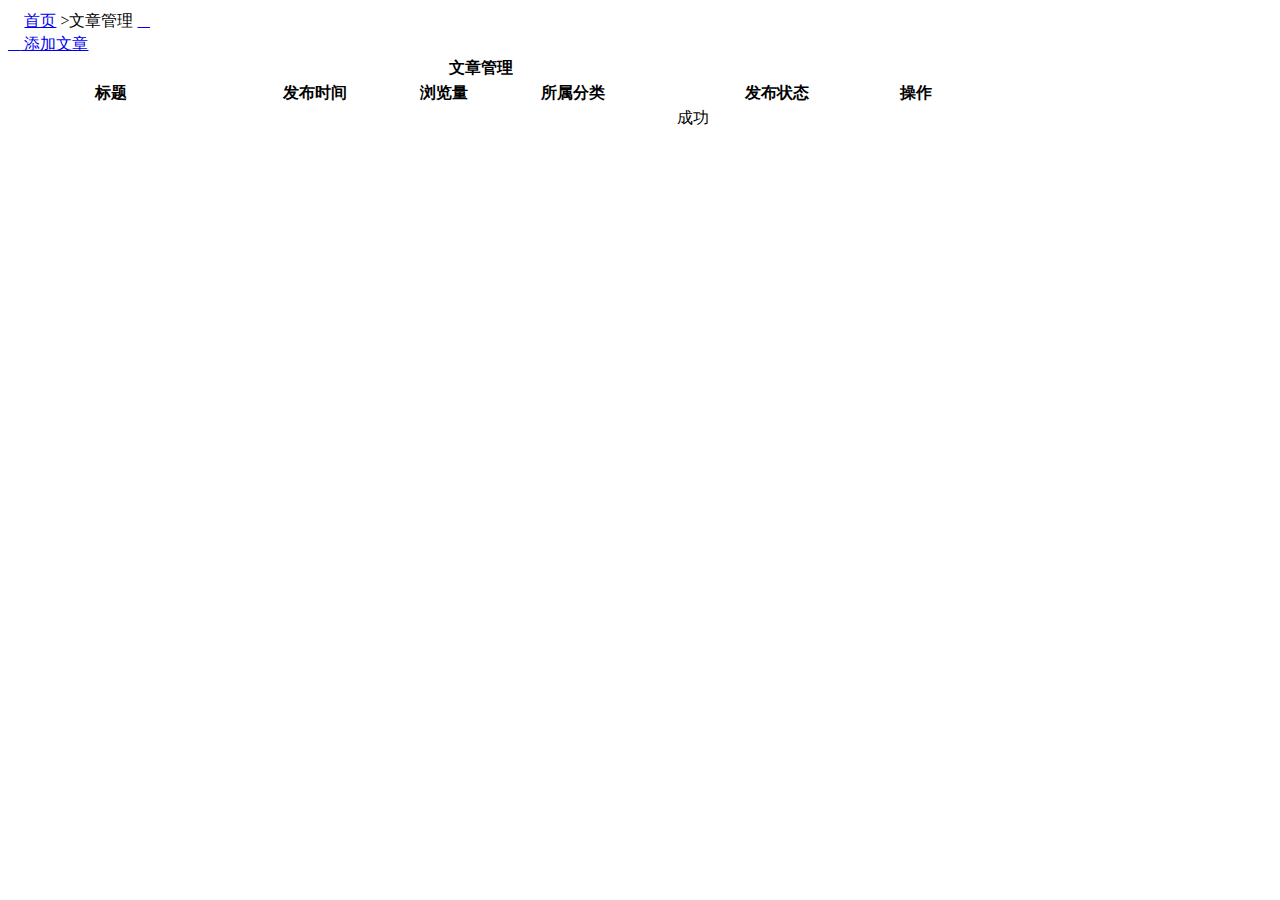
<file: src/main/resources/templates/article/index.html>
<!DOCTYPE html>
<html xmlns:th="http://www.thymeleaf.org" xmlns:layout="http://www.thymeleaf.org"
      layout:decorator="fragments/layout">
<head>
    <title>文章管理</title>

</head>
<body>
<!--这个模板是继承模板只能替换内容。并且只能在head部分添加自己的js css.
    body中不能写任何的数据，如果body中的模块不是 继承模板中的内容都会被替换掉。
-->

<section class="Hui-article-box" layout:fragment="content">
    <!--导航条提示-->
    <nav class="breadcrumb"><i class="Hui-iconfont"></i> <a href="/" class="maincolor">首页</a> <span class="c-999 en">&gt;</span><span class="c-666">文章管理</span> <a class="btn btn-success radius r" style="line-height:1.6em;margin-top:3px" href="javascript:location.replace(location.href);" title="刷新" ><i class="Hui-iconfont">&#xe68f;</i></a></nav>
    <!--导航条提示-->
    <!--页面主体-->
    <div class="Hui-article">
        <article class="cl pd-20">

            <div class="cl pd-5 bg-1 bk-gray mt-10">
                <span class="l">
                    <a class="btn btn-primary radius" href="javascript:;" onclick="admin_add()"><i class="Hui-iconfont"></i> 添加文章</a>
                </span>
            </div>
            <div class="mt-10">
                <table class="table table-border table-bordered table-hover table-bg">
                    <thead>
                    <tr>
                        <th scope="col" colspan="6">文章管理</th>
                    </tr>
                    <tr class="text-c">
                        <th width="200">标题</th>
                        <th width="200">发布时间</th>
                        <th width="50">浏览量</th>
                        <th width="200">所属分类</th>
                        <th width="200">发布状态</th>
                        <th width="70">操作</th>
                    </tr>
                    </thead>
                    <tbody>

                    <tr class="text-c" th:each=" a : ${articles}">
                        <td th:text="${a.title}"></td>
                        <td th:text="${#dates.format(a.createdate, 'yyyy-MM-dd HH:mm:ss')}"></td>
                        <td th:text="${a.hits}"></td>
                        <td th:text="${a.categories}"></td>
                        <td>
                            <span class="label label-success radius"  th:text="${a.status}" >成功</span>
                        </td>

                        <td class="f-14">
                            <a title="编辑" href="javascript:;" th:onclick="'Javascript:admin_edit('+${a.id}+')'" style="text-decoration:none"><i class="Hui-iconfont"></i></a>
                            <a title="编辑" href="javascript:;" th:onclick="'Javascript:admin_view('+${a.id}+')'" style="text-decoration:none"><i class="icon Hui-iconfont"></i></a>
                            <a title="删除" href="javascript:;" th:onclick="'javascript:admin_del('+${a.id}+')'" class="ml-5" style="text-decoration:none"><i class="Hui-iconfont"></i></a></td>
                    </tr>


                    </tbody>
                </table>
            </div>
            <div class="mt-10">

                <div id="pagecontent"></div>

            </div>
        </article>
    </div>
    <!--页面主体-->
</section>

<div layout:fragment="footerjs">
    <script type="text/javascript" th:src="@{/ui/lib/laypage/1.2/laypage.js}"></script>
    <script th:inline="javascript">

        pageaction();
        /*管理员-用户-添加*/
        function admin_add(){

            location.href = basepath+'/article/add';
        }
        /*管理员-用户-编辑*/
        function admin_edit(id){
            location.href = basepath+'/article/edit/'+id;
        }

        function admin_view(id) {
            var href = basepath+'/pages/article/'+id;
            window.open(href);
        }
        /*管理员-用户-删除*/
        function admin_del(id){
            layer.confirm('删除须谨慎，确认要删除吗？',function(index){
                //此处请求后台程序，下方是成功后的前台处理……

                $.get(basepath+"/article/delete/"+id,{ts:new Date().getTime()},function(data){
                    if(data==1){
                        location.replace(location.href);
                    }
                });
            });
        }


        function pageaction(){
            /*<![CDATA[*/
            var totals = [[${totals}]];
            var curr = [[${page}]];
            /*]]>*/
            laypage({
                cont: 'pagecontent',
                pages: totals,
                curr: curr || 1,
                jump: function(e, first){ //触发分页后的回调
                    if(!first){ //一定要加此判断，否则初始时会无限刷新
                        console.info(e.curr);
                        location.href = basepath+'?page='+e.curr;
                    }
                }
            });
        }

    </script>
</div>


</body>
</html>
</file>
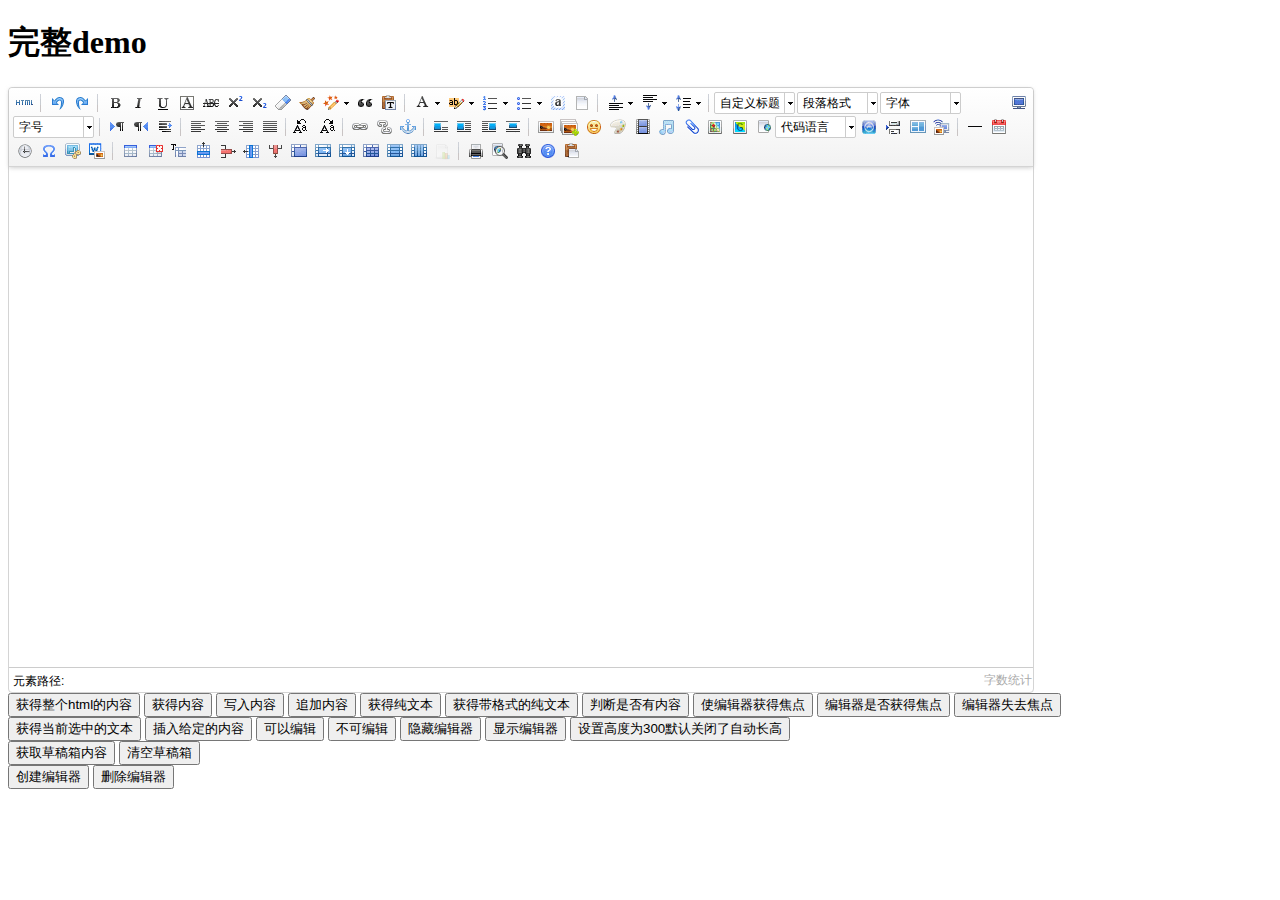
<file: src/main/resources/static/ui/lib/ueditor/1.4.3/index.html>
<!DOCTYPE HTML PUBLIC "-//W3C//DTD HTML 4.01 Transitional//EN"
        "http://www.w3.org/TR/html4/loose.dtd">
<html>
<head>
    <title>完整demo</title>
    <meta http-equiv="Content-Type" content="text/html;charset=utf-8"/>
    <script type="text/javascript" charset="utf-8" src="ueditor.config.js"></script>
    <script type="text/javascript" charset="utf-8" src="ueditor.all.min.js"> </script>
    <!--建议手动加在语言，避免在ie下有时因为加载语言失败导致编辑器加载失败-->
    <!--这里加载的语言文件会覆盖你在配置项目里添加的语言类型，比如你在配置项目里配置的是英文，这里加载的中文，那最后就是中文-->
    <script type="text/javascript" charset="utf-8" src="lang/zh-cn/zh-cn.js"></script>

    <style type="text/css">
        div{
            width:100%;
        }
    </style>
</head>
<body>
<div>
    <h1>完整demo</h1>
    <script id="editor" type="text/plain" style="width:1024px;height:500px;"></script>
</div>
<div id="btns">
    <div>
        <button onclick="getAllHtml()">获得整个html的内容</button>
        <button onclick="getContent()">获得内容</button>
        <button onclick="setContent()">写入内容</button>
        <button onclick="setContent(true)">追加内容</button>
        <button onclick="getContentTxt()">获得纯文本</button>
        <button onclick="getPlainTxt()">获得带格式的纯文本</button>
        <button onclick="hasContent()">判断是否有内容</button>
        <button onclick="setFocus()">使编辑器获得焦点</button>
        <button onmousedown="isFocus(event)">编辑器是否获得焦点</button>
        <button onmousedown="setblur(event)" >编辑器失去焦点</button>

    </div>
    <div>
        <button onclick="getText()">获得当前选中的文本</button>
        <button onclick="insertHtml()">插入给定的内容</button>
        <button id="enable" onclick="setEnabled()">可以编辑</button>
        <button onclick="setDisabled()">不可编辑</button>
        <button onclick=" UE.getEditor('editor').setHide()">隐藏编辑器</button>
        <button onclick=" UE.getEditor('editor').setShow()">显示编辑器</button>
        <button onclick=" UE.getEditor('editor').setHeight(300)">设置高度为300默认关闭了自动长高</button>
    </div>

    <div>
        <button onclick="getLocalData()" >获取草稿箱内容</button>
        <button onclick="clearLocalData()" >清空草稿箱</button>
    </div>

</div>
<div>
    <button onclick="createEditor()">
    创建编辑器</button>
    <button onclick="deleteEditor()">
    删除编辑器</button>
</div>

<script type="text/javascript">

    //实例化编辑器
    //建议使用工厂方法getEditor创建和引用编辑器实例，如果在某个闭包下引用该编辑器，直接调用UE.getEditor('editor')就能拿到相关的实例
    var ue = UE.getEditor('editor');


    function isFocus(e){
        alert(UE.getEditor('editor').isFocus());
        UE.dom.domUtils.preventDefault(e)
    }
    function setblur(e){
        UE.getEditor('editor').blur();
        UE.dom.domUtils.preventDefault(e)
    }
    function insertHtml() {
        var value = prompt('插入html代码', '');
        UE.getEditor('editor').execCommand('insertHtml', value)
    }
    function createEditor() {
        enableBtn();
        UE.getEditor('editor');
    }
    function getAllHtml() {
        alert(UE.getEditor('editor').getAllHtml())
    }
    function getContent() {
        var arr = [];
        arr.push("使用editor.getContent()方法可以获得编辑器的内容");
        arr.push("内容为：");
        arr.push(UE.getEditor('editor').getContent());
        alert(arr.join("\n"));
    }
    function getPlainTxt() {
        var arr = [];
        arr.push("使用editor.getPlainTxt()方法可以获得编辑器的带格式的纯文本内容");
        arr.push("内容为：");
        arr.push(UE.getEditor('editor').getPlainTxt());
        alert(arr.join('\n'))
    }
    function setContent(isAppendTo) {
        var arr = [];
        arr.push("使用editor.setContent('欢迎使用ueditor')方法可以设置编辑器的内容");
        UE.getEditor('editor').setContent('欢迎使用ueditor', isAppendTo);
        alert(arr.join("\n"));
    }
    function setDisabled() {
        UE.getEditor('editor').setDisabled('fullscreen');
        disableBtn("enable");
    }

    function setEnabled() {
        UE.getEditor('editor').setEnabled();
        enableBtn();
    }

    function getText() {
        //当你点击按钮时编辑区域已经失去了焦点，如果直接用getText将不会得到内容，所以要在选回来，然后取得内容
        var range = UE.getEditor('editor').selection.getRange();
        range.select();
        var txt = UE.getEditor('editor').selection.getText();
        alert(txt)
    }

    function getContentTxt() {
        var arr = [];
        arr.push("使用editor.getContentTxt()方法可以获得编辑器的纯文本内容");
        arr.push("编辑器的纯文本内容为：");
        arr.push(UE.getEditor('editor').getContentTxt());
        alert(arr.join("\n"));
    }
    function hasContent() {
        var arr = [];
        arr.push("使用editor.hasContents()方法判断编辑器里是否有内容");
        arr.push("判断结果为：");
        arr.push(UE.getEditor('editor').hasContents());
        alert(arr.join("\n"));
    }
    function setFocus() {
        UE.getEditor('editor').focus();
    }
    function deleteEditor() {
        disableBtn();
        UE.getEditor('editor').destroy();
    }
    function disableBtn(str) {
        var div = document.getElementById('btns');
        var btns = UE.dom.domUtils.getElementsByTagName(div, "button");
        for (var i = 0, btn; btn = btns[i++];) {
            if (btn.id == str) {
                UE.dom.domUtils.removeAttributes(btn, ["disabled"]);
            } else {
                btn.setAttribute("disabled", "true");
            }
        }
    }
    function enableBtn() {
        var div = document.getElementById('btns');
        var btns = UE.dom.domUtils.getElementsByTagName(div, "button");
        for (var i = 0, btn; btn = btns[i++];) {
            UE.dom.domUtils.removeAttributes(btn, ["disabled"]);
        }
    }

    function getLocalData () {
        alert(UE.getEditor('editor').execCommand( "getlocaldata" ));
    }

    function clearLocalData () {
        UE.getEditor('editor').execCommand( "clearlocaldata" );
        alert("已清空草稿箱")
    }
</script>
</body>
</html>
</file>
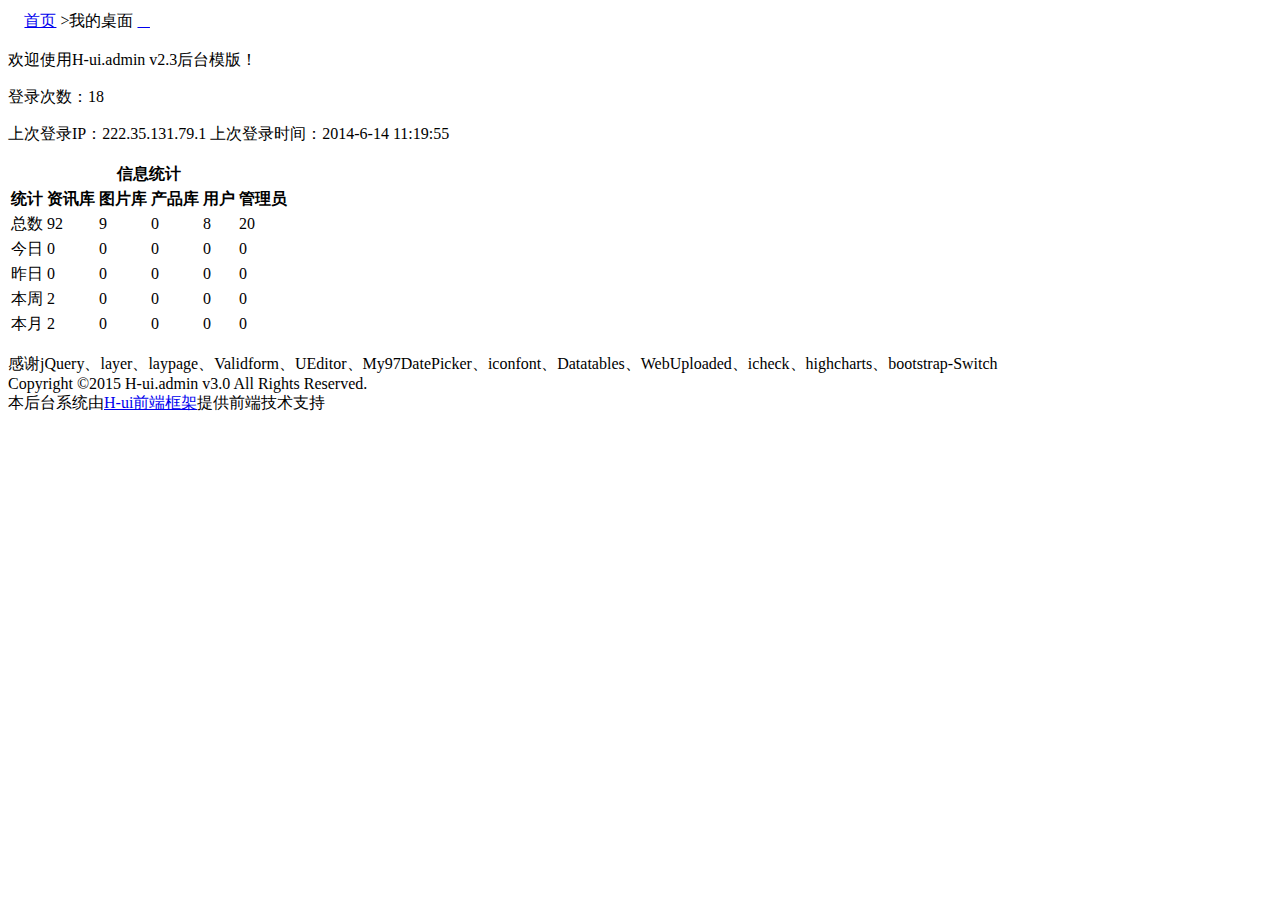
<file: src/main/resources/templates/fragments/layout.html>
<!DOCTYPE html>
<html xmlns:th="http://www.thymeleaf.org" xmlns:layout="http://www.thymeleaf.org" >
<head>
    <meta http-equiv="Content-Type" content="text/html; charset=utf-8"/>
    <meta http-equiv="pragma" content="no-cache" />
    <meta http-equiv="Cache-Control" content="no-cache" />
    <meta http-equiv="Cache-Control" content="no-store"/>
    <meta http-equiv="Expires" content="0" />
    <meta name="_csrf" th:content="${_csrf.token}"/>
    <meta name="_csrf_header" th:content="${_csrf.headerName}"/>
    <title layout:title-pattern="$DECORATOR_TITLE - $CONTENT_TITLE">后台管理</title>
    <!--引入必须的CSS-->
    <link rel="stylesheet" type="text/css" th:href="@{/ui/static/h-ui/css/H-ui.min.css}" />
    <link rel="stylesheet" type="text/css" th:href="@{/ui/static/h-ui.admin/css/H-ui.admin.css}" />
    <link rel="stylesheet" type="text/css" th:href="@{/ui/lib/iconfont/1.0.8/iconfont.css}" />
    <link rel="stylesheet" type="text/css" th:href="@{/styles/cssfont/css/font-awesome.min.css}" />
    <link rel="stylesheet" type="text/css" th:href="@{/ui/static/h-ui.admin/skin/default/skin.css}" id="skin" />
    <link rel="stylesheet" type="text/css" th:href="@{/ui/static/h-ui.admin/css/style.css}" />



</head>
<body>
<!--这里相当于定义了一个父模板  th:replace 标注的模块不能被替换。
替换内容是 layout:fragment  这个只能用作不写JS的页面。
-->
<div th:replace="fragments/header :: header"></div>

<div th:replace="fragments/nav :: nav"></div>


<!--需要替换的部分使用 layout:fragment=""-->
<section class="Hui-article-box" layout:fragment="content">
    <nav class="breadcrumb"><i class="Hui-iconfont"></i> <a href="/" class="maincolor">首页</a> <span class="c-999 en">&gt;</span><span class="c-666">我的桌面</span> <a class="btn btn-success radius r" style="line-height:1.6em;margin-top:3px" href="javascript:location.replace(location.href);" title="刷新" ><i class="Hui-iconfont">&#xe68f;</i></a></nav>
    <div class="Hui-article">
        <article class="cl pd-20">
            <p class="f-20 text-success">欢迎使用H-ui.admin <span class="f-14">v2.3</span>后台模版！</p>
            <p>登录次数：18 </p>
            <p>上次登录IP：222.35.131.79.1  上次登录时间：2014-6-14 11:19:55</p>
            <table class="table table-border table-bordered table-bg">
                <thead>
                <tr>
                    <th colspan="7" scope="col">信息统计</th>
                </tr>
                <tr class="text-c">
                    <th>统计</th>
                    <th>资讯库</th>
                    <th>图片库</th>
                    <th>产品库</th>
                    <th>用户</th>
                    <th>管理员</th>
                </tr>
                </thead>
                <tbody>
                <tr class="text-c">
                    <td>总数</td>
                    <td>92</td>
                    <td>9</td>
                    <td>0</td>
                    <td>8</td>
                    <td>20</td>
                </tr>
                <tr class="text-c">
                    <td>今日</td>
                    <td>0</td>
                    <td>0</td>
                    <td>0</td>
                    <td>0</td>
                    <td>0</td>
                </tr>
                <tr class="text-c">
                    <td>昨日</td>
                    <td>0</td>
                    <td>0</td>
                    <td>0</td>
                    <td>0</td>
                    <td>0</td>
                </tr>
                <tr class="text-c">
                    <td>本周</td>
                    <td>2</td>
                    <td>0</td>
                    <td>0</td>
                    <td>0</td>
                    <td>0</td>
                </tr>
                <tr class="text-c">
                    <td>本月</td>
                    <td>2</td>
                    <td>0</td>
                    <td>0</td>
                    <td>0</td>
                    <td>0</td>
                </tr>
                </tbody>
            </table>

        </article>
        <footer class="footer">
            <p>感谢jQuery、layer、laypage、Validform、UEditor、My97DatePicker、iconfont、Datatables、WebUploaded、icheck、highcharts、bootstrap-Switch<br/>
                Copyright &copy;2015 H-ui.admin v3.0 All Rights Reserved.<br />
                本后台系统由<a href="http://www.h-ui.net/" target="_blank" title="H-ui前端框架">H-ui前端框架</a>提供前端技术支持</p>
        </footer>
    </div>
</section>


<!--模板必须依赖的js-->

<script type="text/javascript" th:src="@{/ui/lib/jquery/1.9.1/jquery.min.js}"></script>
<script type="text/javascript" th:src="@{/ui/lib/layer/2.4/layer.js}"></script>
<script type="text/javascript" th:src="@{/ui/static/h-ui/js/H-ui.js}"></script>
<script type="text/javascript" th:src="@{/ui/static/h-ui.admin/js/H-ui.admin.page.js}"></script>
<script type="text/javascript" th:src="@{/scripts/public/public.js}"></script>
<script type="text/javascript" th:inline="javascript">

    var basepath = /*[[${#httpServletRequest.getContextPath()}]]*/ "/";

  function updatepass() {
      layer_show_data('修改密码',basepath+'/admin/toUpdatePass/',500,210);
  }
</script>
<div  layout:fragment="footerjs">
<!--这里用来扩展自己写的js-->
</div>

</body>
</html>
</file>
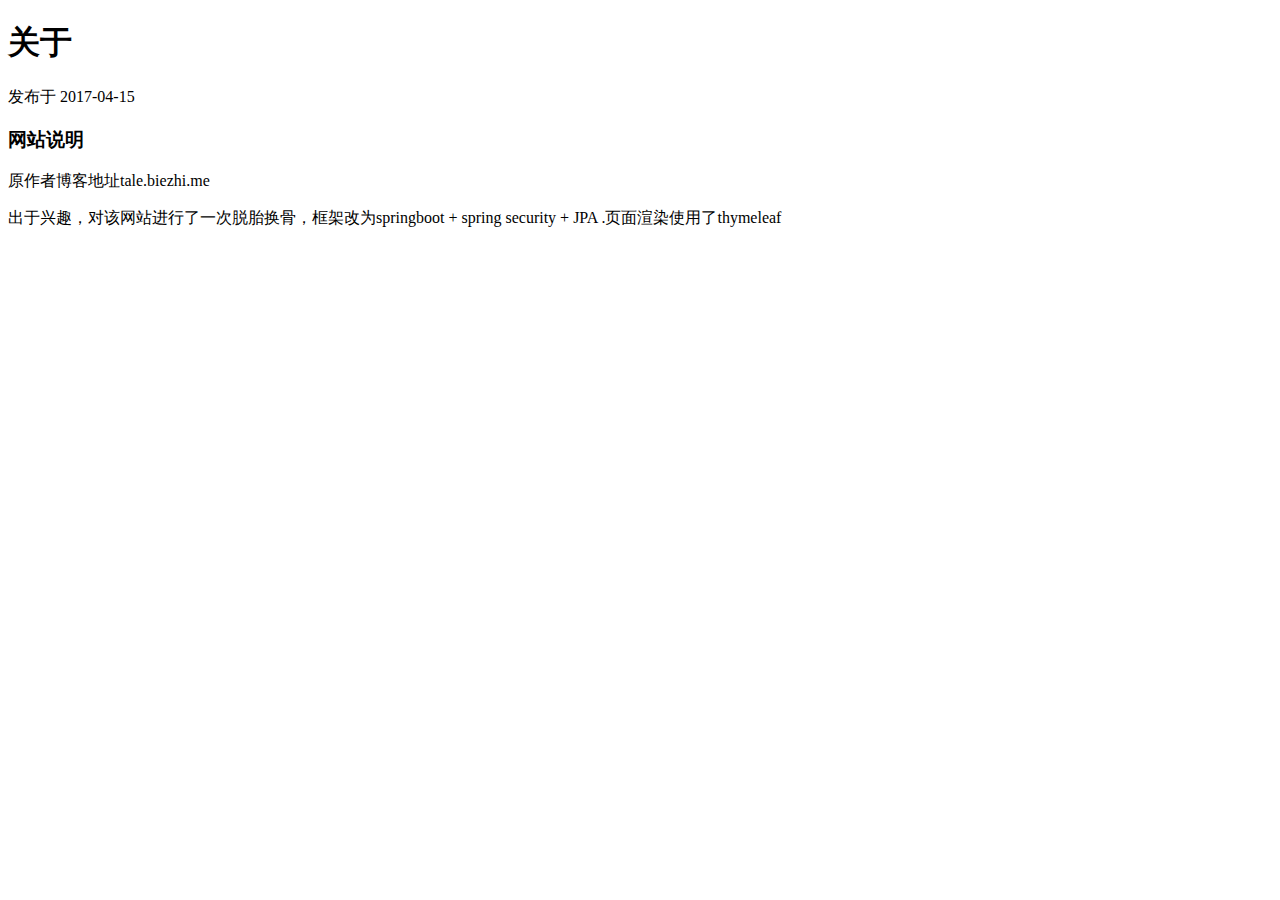
<file: src/main/resources/templates/pages/about.html>
<!DOCTYPE html>
<html xmlns:th="http://www.thymeleaf.org">
<head th:include="pages/fragments/headcssjs :: headcssjs">
<!--这是引用的公共部分-->
</head>
<body  class="bg-grey"  gtools_scp_screen_capture_injected="true">
<!--引用公共的header start-->
<header th:include="pages/fragments/header :: header"  id="header" class="header bg-white"></header>
<!--引用公共的header end-->
<!-- 页面内容 -->
<article class="main-content  page-page">
    <div class="post-header">
        <h1 class="post-title" itemprop="name headline">关于</h1>
        <div class="post-data">
            <time datetime="2017-02-23" itemprop="datePublished">发布于 2017-04-15</time>
        </div>
    </div>
    <div id="post-content" class="post-content">
        <h3>网站说明</h3>
        <p>原作者博客地址tale.biezhi.me</p>
        <p>出于兴趣，对该网站进行了一次脱胎换骨，框架改为springboot + spring security + JPA .页面渲染使用了thymeleaf</p>

    </div>
</article>

<div th:include="pages/fragments/footer :: footer"></div>
</body>
</html>
</file>
